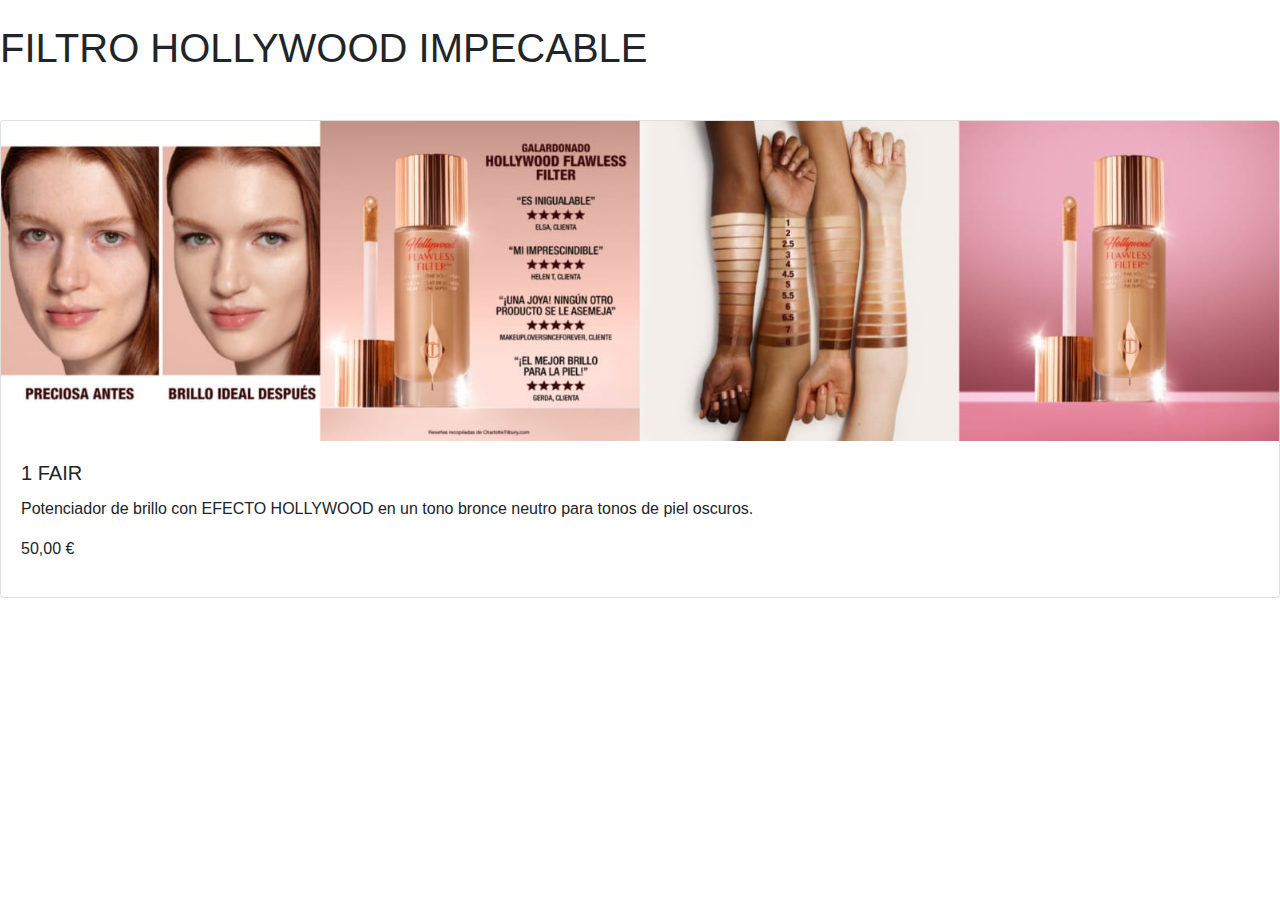
<file: base.html>
<!DOCTYPE html>
<html lang="en">
<head>
    <meta charset="UTF-8">
    <meta name="viewport" content="width=device-width, initial-scale=1.0">
    <link href="https://stackpath.bootstrapcdn.com/bootstrap/4.5.2/css/bootstrap.min.css" rel="stylesheet">
</head>
<body>
  <div class="mt-4"> 
    <h1>FILTRO HOLLYWOOD IMPECABLE</h1>
      <div class="card mb-3 mt-5">
          <img src="img/base/1234.jpg" class="card-img-top" alt="...">
          <div class="card-body">
            <h5 class="card-title">1 FAIR</h5>
            <p class="card-text">Potenciador de brillo con EFECTO HOLLYWOOD en un tono bronce neutro para tonos de piel oscuros.
            <p class="card-text">50,00 €</p>
            </p>
          </div>
      </div>
  </div>
</body>
</html>
</file>
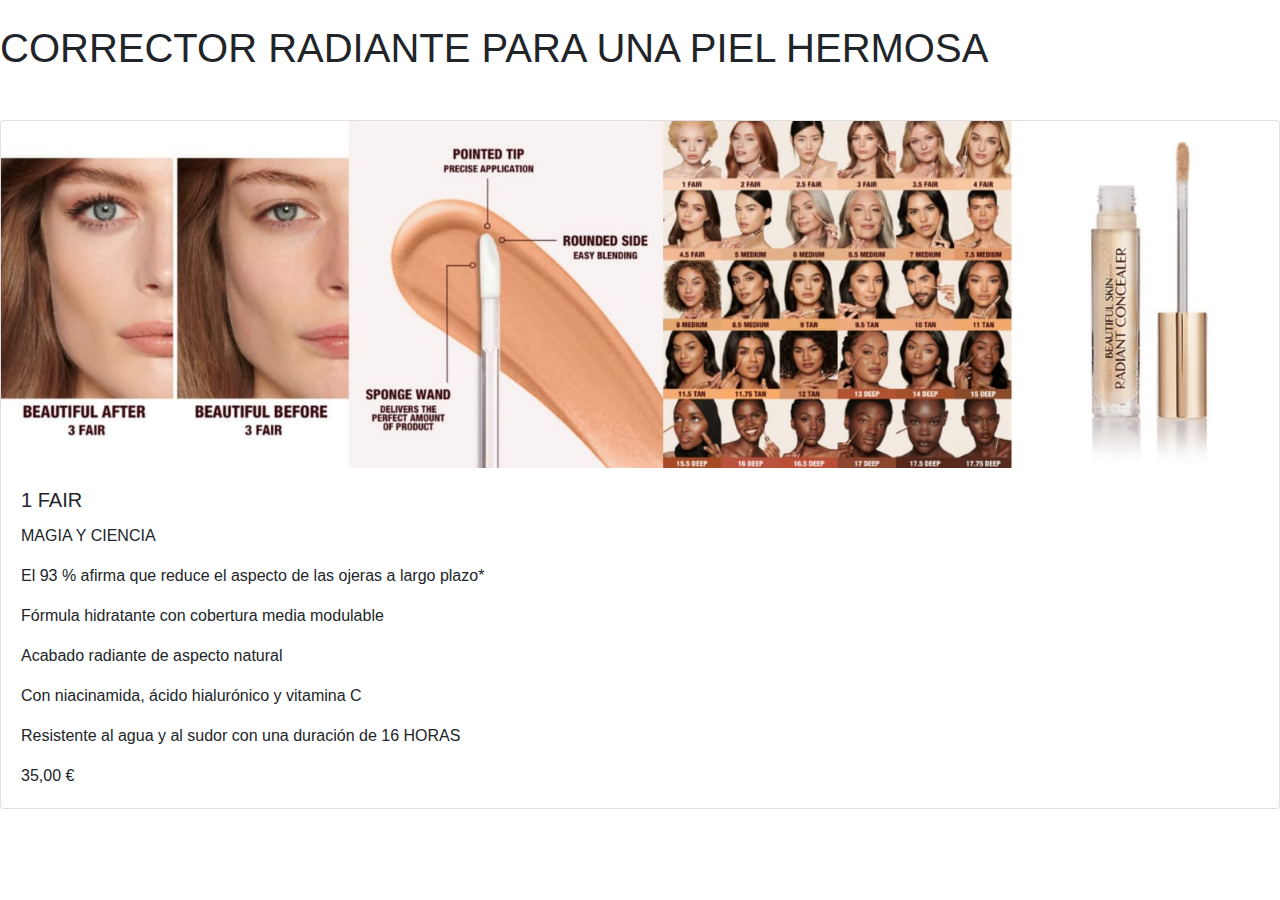
<file: concealer.html>
<!DOCTYPE html>
<html lang="en">
<head>
    <meta charset="UTF-8">
    <meta name="viewport" content="width=device-width, initial-scale=1.0">
    <link href="https://stackpath.bootstrapcdn.com/bootstrap/4.5.2/css/bootstrap.min.css" rel="stylesheet">
</head>
<body>
  <div class="mt-4"> 
    <h1>CORRECTOR RADIANTE PARA UNA PIEL HERMOSA</h1>
    <div class="card mb-3 mt-5">
        <img src="img/concealer/1234.jpg" class="card-img-top" alt="...">
        <div class="card-body">
          <h5 class="card-title">1 FAIR</h5>
          <p class="card-text">MAGIA Y CIENCIA</p>
          <p class="card-text">
            El 93 % afirma que reduce el aspecto de las ojeras a largo plazo*</p>
          <p class="card-text">
            Fórmula hidratante con cobertura media modulable</p>
          <p class="card-text">
            Acabado radiante de aspecto natural</p>
          <p class="card-text">
            Con niacinamida, ácido hialurónico y vitamina C</p>
          <p class="card-text">
            Resistente al agua y al sudor con una duración de 16 HORAS</p>
            <p class="card-text">35,00 €</p>
        </div>
    </div>   
  </div>
</body>
</html>
</file>
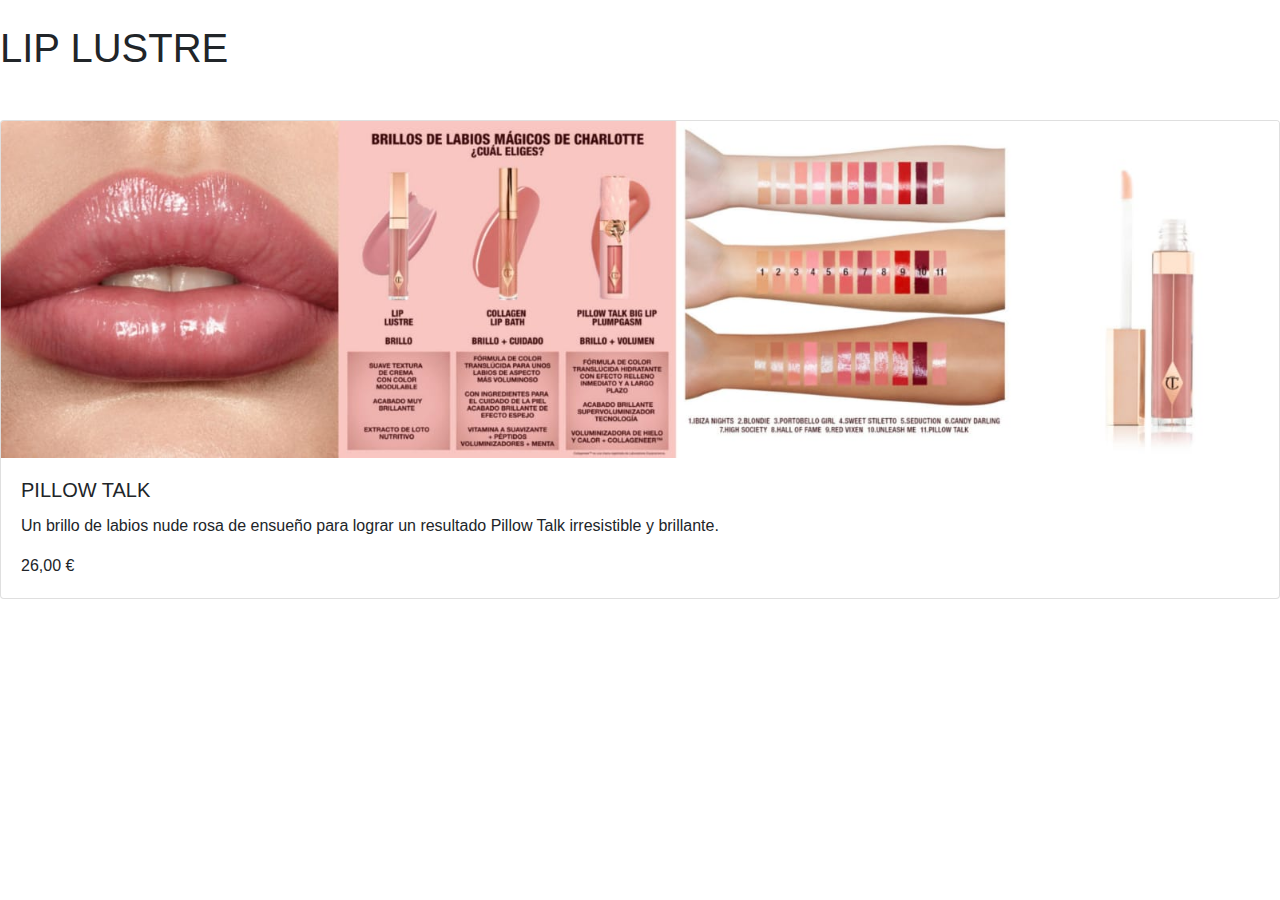
<file: gloss.html>
<!DOCTYPE html>
<html lang="en">
<head>
    <meta charset="UTF-8">
    <meta name="viewport" content="width=device-width, initial-scale=1.0">
    <link href="https://stackpath.bootstrapcdn.com/bootstrap/4.5.2/css/bootstrap.min.css" rel="stylesheet">
</head>
<body>
  <div class="mt-4"> 
    <h1>LIP LUSTRE</h1>
    <div class="card mb-3 mt-5">
        <img src="img/gloss/1234.jpg" class="card-img-top" alt="...">
        <div class="card-body">
          <h5 class="card-title">PILLOW TALK</h5>
          <p class="card-text">Un brillo de labios nude rosa de ensueño para lograr un resultado Pillow Talk irresistible y brillante.</p>
          <p class="card-text">26,00 €</p>
        </div>
</body>
</html>
</file>
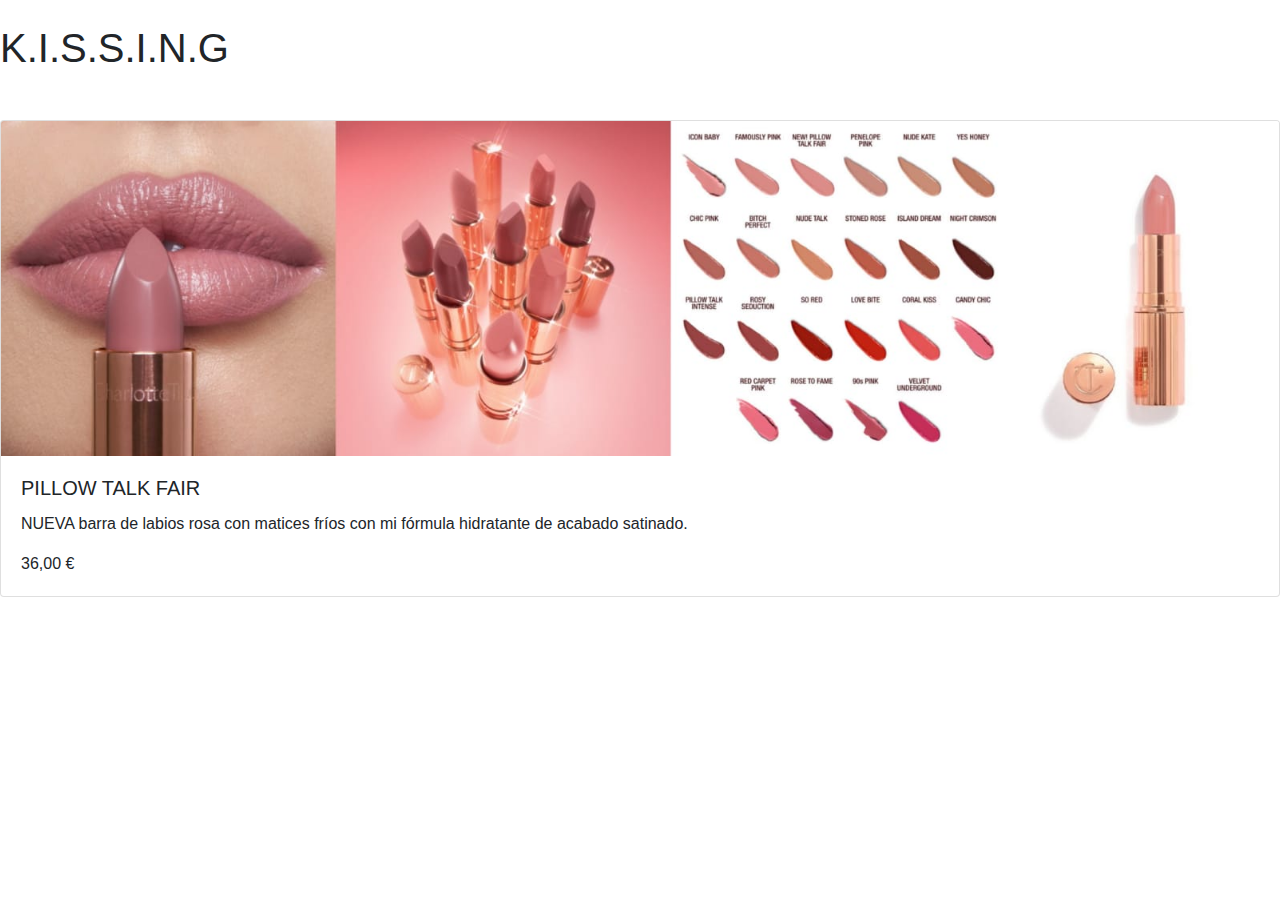
<file: labial.html>
<!DOCTYPE html>
<html lang="en">
<head>
    <meta charset="UTF-8">
    <meta name="viewport" content="width=device-width, initial-scale=1.0">
    <link href="https://stackpath.bootstrapcdn.com/bootstrap/4.5.2/css/bootstrap.min.css" rel="stylesheet">
</head>
<body>
  <div class="mt-4"> 
    <h1>K.I.S.S.I.N.G</h1>
    <div class="card mb-3 mt-5">
        <img src="img/labial/1234.jpg" class="card-img-top" alt="...">
        <div class="card-body">
          <h5 class="card-title">PILLOW TALK FAIR</h5>
          <p class="card-text">NUEVA barra de labios rosa con matices fríos con mi fórmula hidratante de acabado satinado.</p>
          <p class="card-text">36,00 €</p>
</body>
</html>
</file>
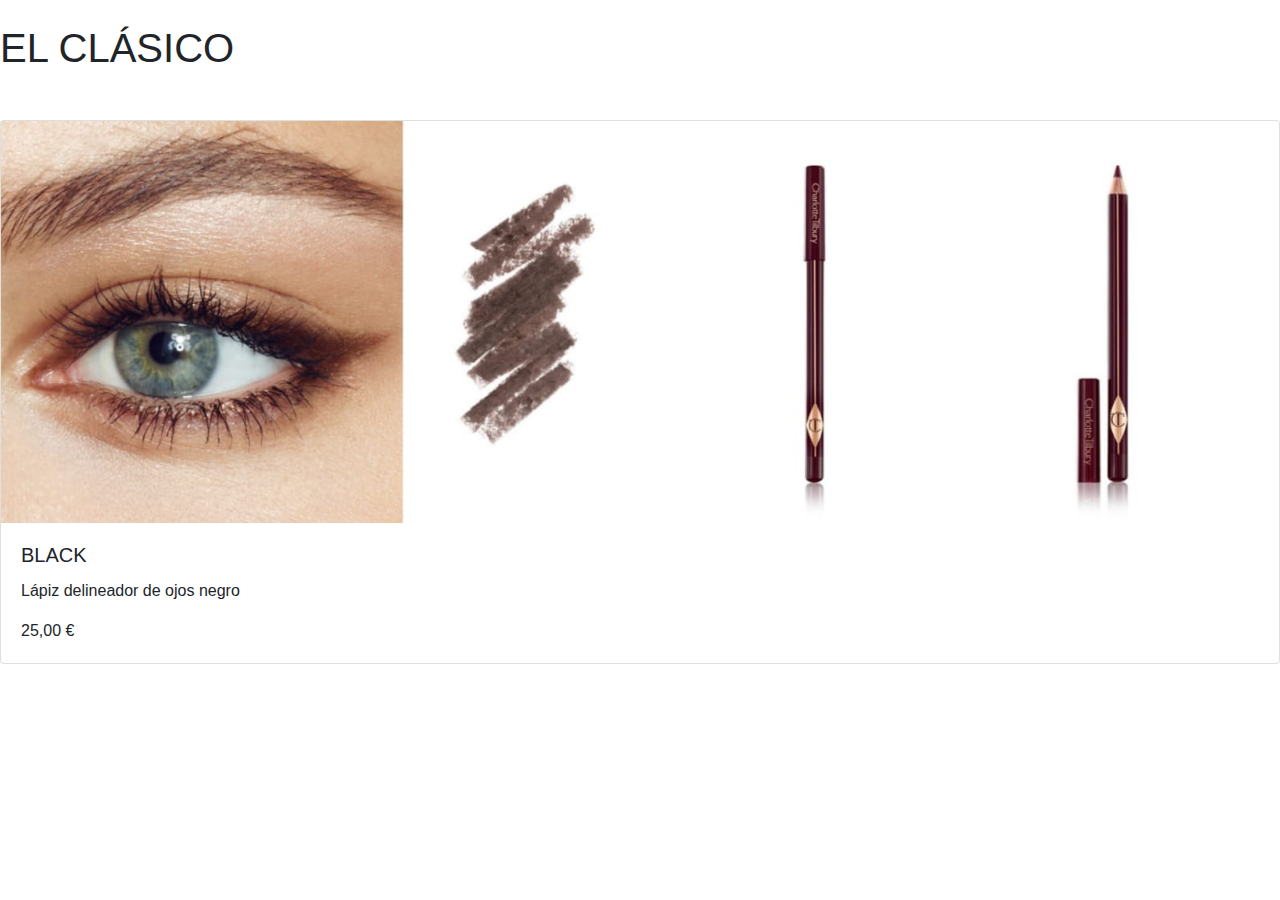
<file: lápiz.html>
<!DOCTYPE html>
<html lang="en">
<head>
    <meta charset="UTF-8">
    <meta name="viewport" content="width=device-width, initial-scale=1.0">
    <link href="https://stackpath.bootstrapcdn.com/bootstrap/4.5.2/css/bootstrap.min.css" rel="stylesheet">
</head>
<body>
  <div class="mt-4"> 
    <h1>EL CLÁSICO</h1>
    <div class="card mb-3 mt-5">
        <img src="img/lápiz/1234.jpg" class="card-img-top" alt="...">
        <div class="card-body">
          <h5 class="card-title">BLACK</h5>
          <p class="card-text">Lápiz delineador de ojos negro</p>
          <p class="card-text">25,00 €</p>
</html>
</file>
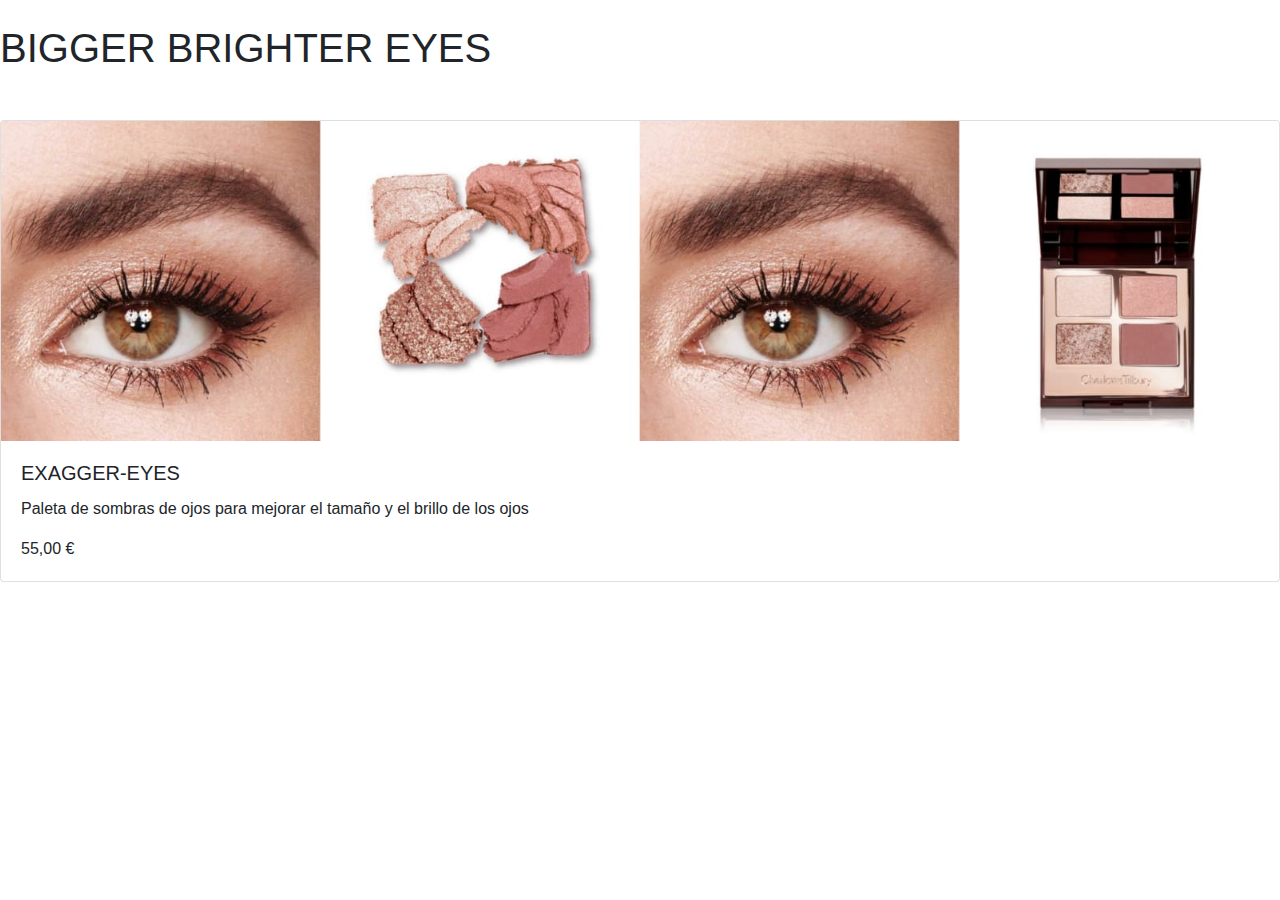
<file: paleta.html>
<!DOCTYPE html>
<html lang="en">
<head>
    <meta charset="UTF-8">
    <meta name="viewport" content="width=device-width, initial-scale=1.0">
    <link href="https://stackpath.bootstrapcdn.com/bootstrap/4.5.2/css/bootstrap.min.css" rel="stylesheet">
</head>
<body>
  <div class="mt-4"> 
    <h1>BIGGER BRIGHTER EYES</h1>
    <div class="card mb-3 mt-5">
        <img src="img/paleta/1234.jpg" class="card-img-top" alt="...">
        <div class="card-body">
          <h5 class="card-title">EXAGGER-EYES</h5>
          <p class="card-text">Paleta de sombras de ojos para mejorar el tamaño y el brillo de los ojos</p>
          <p class="card-text">55,00 €</p>
        </div>
</body>
</html>
</file>
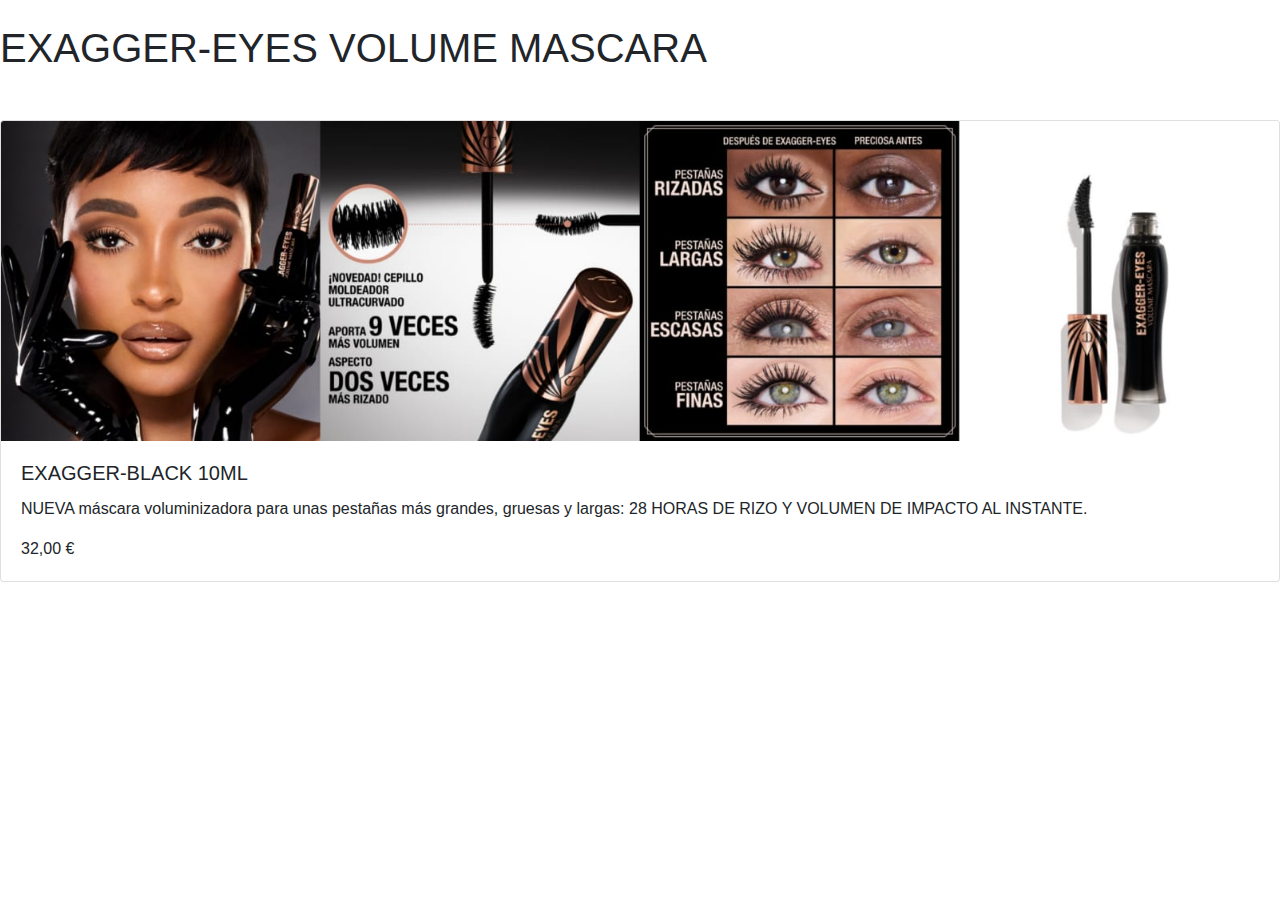
<file: rimel.html>
<!DOCTYPE html>
<html lang="en">
<head>
    <meta charset="UTF-8">
    <meta name="viewport" content="width=device-width, initial-scale=1.0">
    <link href="https://stackpath.bootstrapcdn.com/bootstrap/4.5.2/css/bootstrap.min.css" rel="stylesheet">
</head>
<body>
  <div class="mt-4"> 
    <h1>EXAGGER-EYES VOLUME MASCARA</h1>
    <div class="card mb-3 mt-5">
        <img src="img/rimel/1234.jpg" class="card-img-top" alt="...">
        <div class="card-body">
          <h5 class="card-title">EXAGGER-BLACK 10ML</h5>
          <p class="card-text">NUEVA máscara voluminizadora para unas pestañas más grandes, gruesas y largas: 28 HORAS DE RIZO Y VOLUMEN DE IMPACTO AL INSTANTE.</p>
          <p class="card-text">32,00 €</p>
        </div>
</body>
</html>
</file>
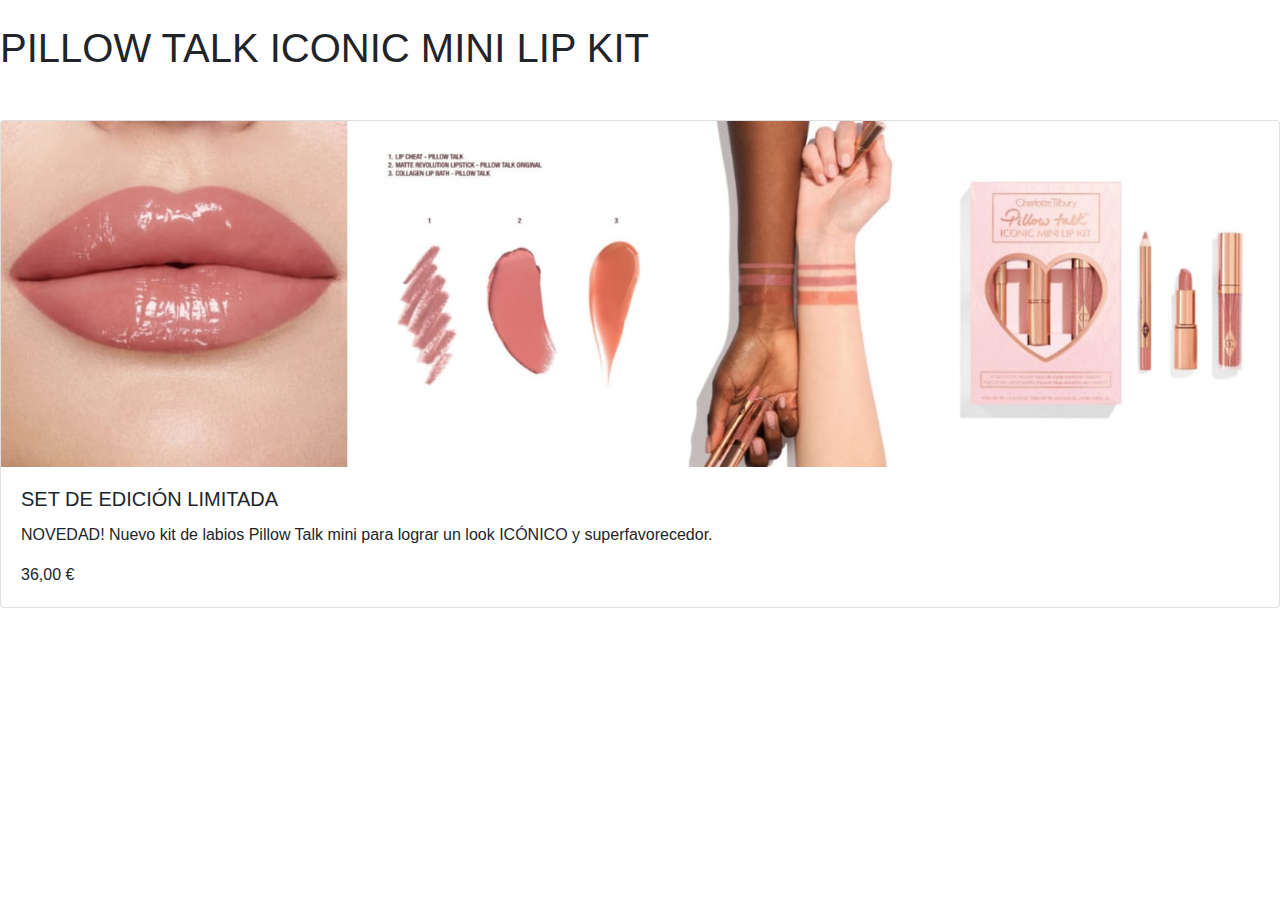
<file: set.html>
<!DOCTYPE html>
<html lang="en">
<head>
    <meta charset="UTF-8">
    <meta name="viewport" content="width=device-width, initial-scale=1.0">
    <link href="https://stackpath.bootstrapcdn.com/bootstrap/4.5.2/css/bootstrap.min.css" rel="stylesheet">
</head>
<body>
  <div class="mt-4"> 
    <h1>PILLOW TALK ICONIC MINI LIP KIT</h1>
    <div class="card mb-3 mt-5">
        <img src="img/set labiales/1234.jpg" class="card-img-top" alt="...">
        <div class="card-body">
          <h5 class="card-title">SET DE EDICIÓN LIMITADA</h5>
          <p class="card-text">NOVEDAD! Nuevo kit de labios Pillow Talk mini para lograr un look ICÓNICO y superfavorecedor.</p>
          <p class="card-text">36,00 €</p>
        </div>
</body>
</html>
</file>
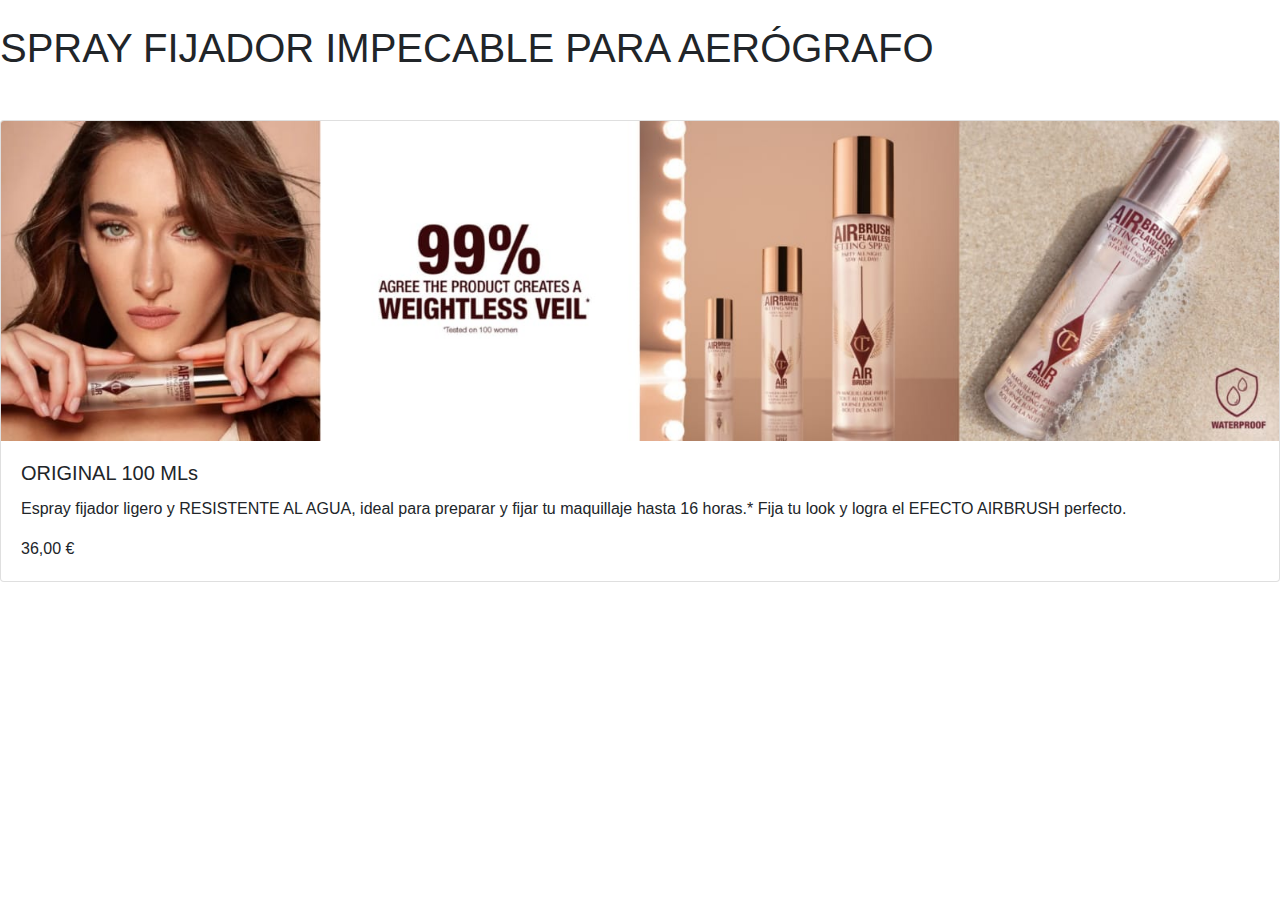
<file: spray.html>
<!DOCTYPE html>
<html lang="en">
<head>
    <meta charset="UTF-8">
    <meta name="viewport" content="width=device-width, initial-scale=1.0">
    <link href="https://stackpath.bootstrapcdn.com/bootstrap/4.5.2/css/bootstrap.min.css" rel="stylesheet">
</head>
<body>
  <div class="mt-4"> 
    <h1>SPRAY FIJADOR IMPECABLE PARA AERÓGRAFO</h1>
    <div class="card mb-3 mt-5">
        <img src="img/sellador/1234.jpg" class="card-img-top" alt="...">
        <div class="card-body">
          <h5 class="card-title">ORIGINAL 100 MLs</h5>
          <p class="card-text">Espray fijador ligero y RESISTENTE AL AGUA, ideal para preparar y fijar tu maquillaje hasta 16 horas.* Fija tu look y logra el EFECTO AIRBRUSH perfecto.</p>
          <p class="card-text">36,00 €</p>
        </div>
</body>
</html>
</file>
